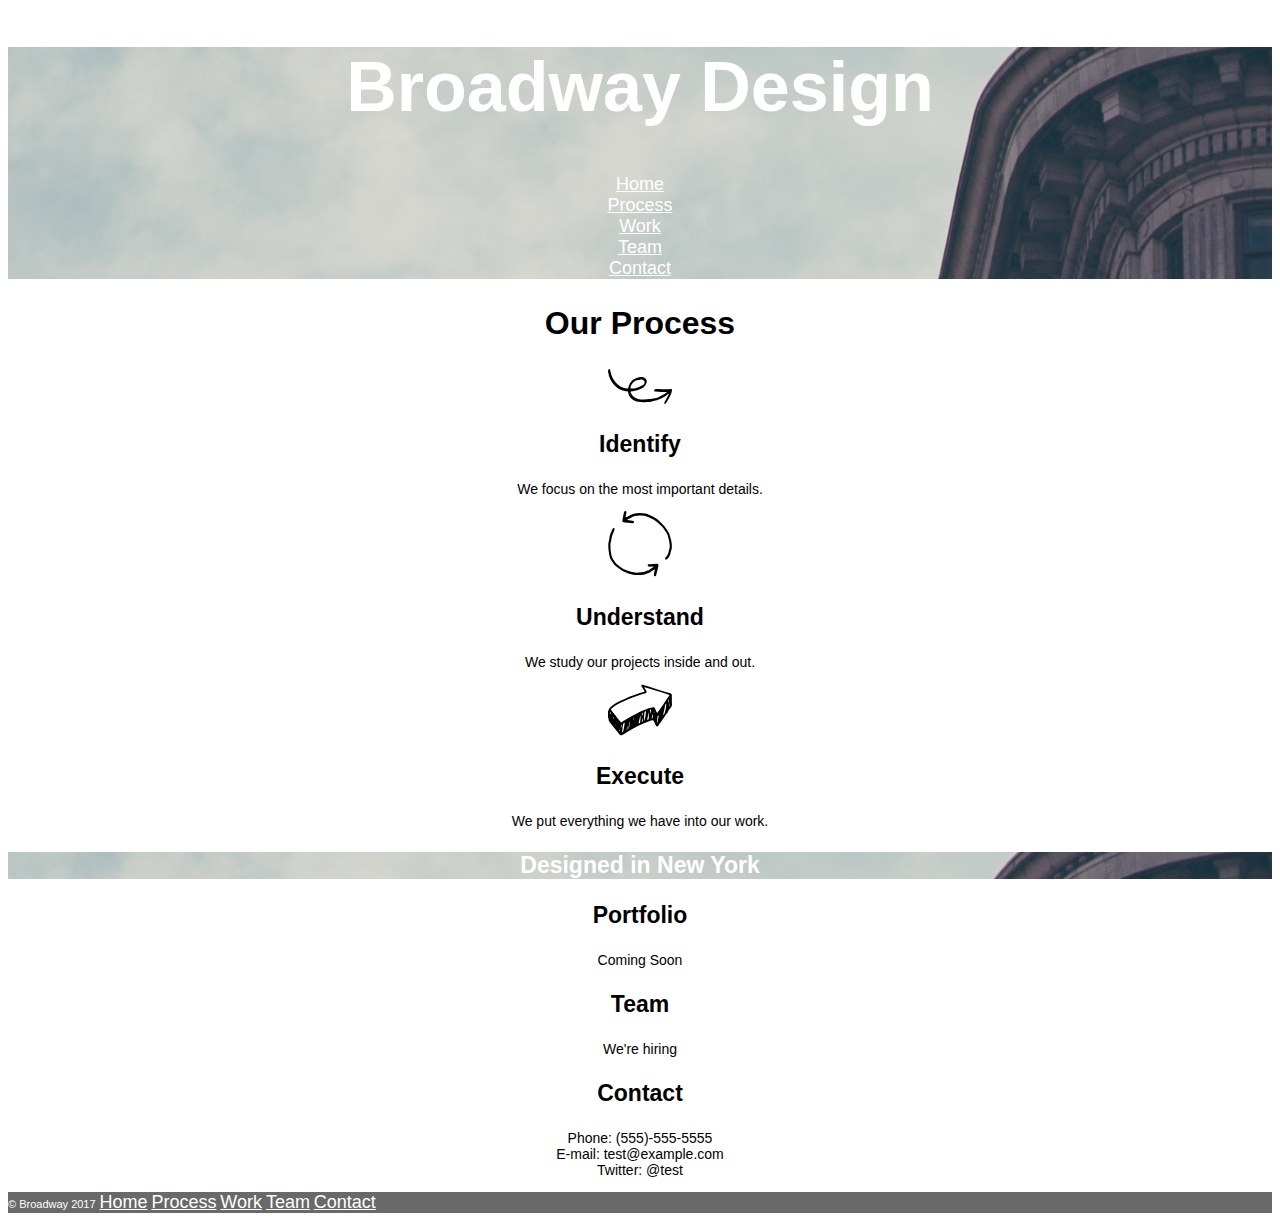
<file: index.html>
<!DOCTYPE html>
<html>
  <head>
    <meta charset="utf-8">
    <title>Broadway Design</title>
    <link href="./resources/css/style.css" type="text/css" rel="stylesheet">
    </link>
  </head>

  <body>
    <div id="header">
      <h1>Broadway Design</h1>
      <a class="link" href="#header">Home</a><br/>
      <a class="link" href="#process">Process</a><br/>
      <a class="link" href="#work">Work</a><br/>
      <a class="link" href="#team">Team</a><br/>
      <a class="link" href="#contact">Contact</a><br/>
    </div>

    <div id="process">
      <h2>Our Process</h2>
      <img src="./resources/images/identify.svg"/>
        <h3>Identify</h3>
        <p>We focus on the most important details.</p>
      <img src="./resources/images/understand.svg"/>
        <h3>Understand</h3>
        <p>We study our projects inside and out.</p>
      <img src="./resources/images/execute.svg"/>
        <h3>Execute</h3>
        <p>We put everything we have into our work.</p>
    </div>

    <div id="work">
      <p id="designed">Designed in New York</p>
      <h3>Portfolio</h3>
      <p>Coming Soon</p>
    </div>

    <div id="team">
      <h3>Team</h3>
      <p>We're hiring</p>
    </div>

    <div id="contact">
      <h3>Contact</h3>
      <p>
        Phone: (555)-555-5555 <br/>
        E-mail: test@example.com <br/>
        Twitter: @test <br/>
    </div>

    <div id="endbanner">
      <p>
        <span class="copyright">© Broadway 2017</span>
        <span><a class="link" href="#header">Home</a>
        <a class="link" href="#process">Process</a>
        <a class="link" href="#work">Work</a>
        <a class="link" href="#team">Team</a>
        <a class="link" href="#contact">Contact</a>
       </span>
      </p>
    </div>
  </body>

</html>
</file>
<file: resources/css/style.css>
body {
  text-align: center;
  font-family: Helvetica;
}

h1 {
  font-size: 70px;
  font-weight: bold;
  color: white;
}

.link {
  color: white;
  font-size: 18px;
}

h2 {
  font-size: 32px;
  font-weight: bold;
}

h3 {
  font-size: 23px;
  font-weight: bold;
}

p {
  font-size: 14px;
}

#endbanner {
  background-color: dimgray;
  text-align: left;
}

.copyright {
  font-size: 11px;
  color: white;
}

#designed {
  font-size: 23px;
  font-weight: bold;
  color: white;
  font-family: Helvetica;
  background-image: url("../images/the-flatiron-building.png");
}

#header {
  background-image: url("../images/the-flatiron-building.png");
}
</file>
